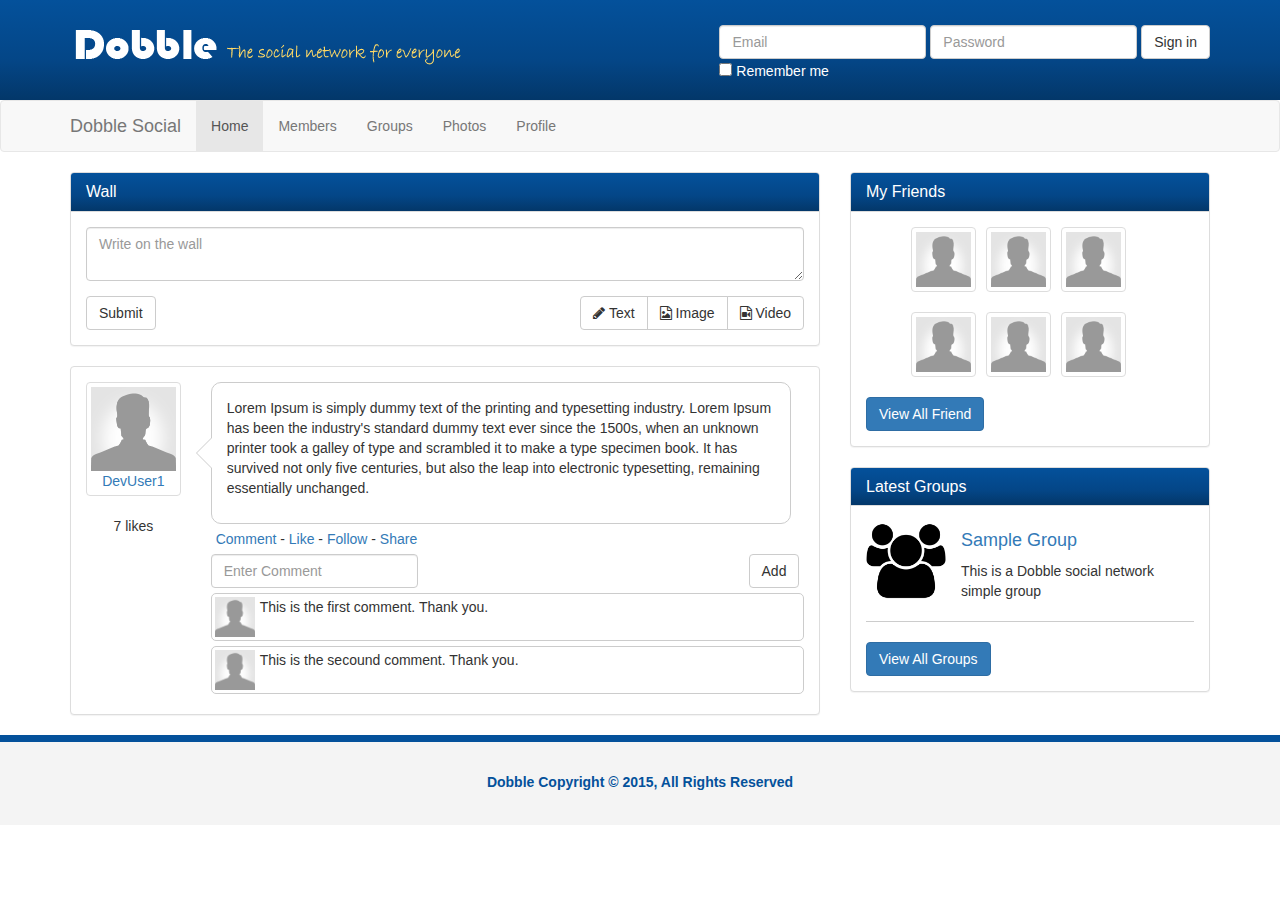
<file: index.html>
<!DOCTYPE html>
<html lang="en">
  <head>
    <meta charset="utf-8">
    <meta http-equiv="X-UA-Compatible" content="IE=edge">
    <meta name="viewport" content="width=device-width, initial-scale=1">

    <title>Dobble Social Network</title>

    <!-- Bootstrap core CSS -->
    <link href="css/bootstrap.css" rel="stylesheet">

    <!-- Custom styles for this template -->
    <link href="css/font-awesome.css" rel="stylesheet">
    <link href="css/style.css" rel="stylesheet">
</head>

<body>

    <header>
      <div class="container">
        <img src="img/logo.png" class="logo">
        <form class="form-inline">
          <div class="form-group">
            <label class="sr-only" for="exampleInputEmail3">Email address</label>
            <input type="email" class="form-control" id="exampleInputEmail3" placeholder="Email">
          </div>
          <div class="form-group">
            <label class="sr-only" for="exampleInputPassword3">Password</label>
            <input type="password" class="form-control" id="exampleInputPassword3" placeholder="Password">
          </div>
          <button type="submit" class="btn btn-default">Sign in</button><br>
          <div class="checkbox">
            <label>
              <input type="checkbox"> Remember me
            </label>
          </div>
        </form>
      </div>
    </header>

    <nav class="navbar navbar-default">
      <div class="container">
        <div class="navbar-header">
          <button type="button" class="navbar-toggle collapsed" data-toggle="collapse" data-target="#navbar" aria-expanded="false" aria-controls="navbar">
            <span class="sr-only">Toggle navigation</span>
            <span class="icon-bar"></span>
            <span class="icon-bar"></span>
            <span class="icon-bar"></span>
          </button>
          <a href="index.html" class="navbar-brand">Dobble Social</a>
        </div>
        <div id="navbar" class="collapse navbar-collapse">
          <ul class="nav navbar-nav">
            <li class="active"><a href="index.html">Home</a></li>
            <li><a href="members.html">Members</a></li>
            <li><a href="groups.html">Groups</a></li>
            <li><a href="photos.html">Photos</a></li>
            <li><a href="profile.html">Profile</a></li>
          </ul>
        </div><!--/.nav-collapse -->
      </div>
    </nav>

    <section>
      <div class="container">
        <div class="row">
          <div class="col-md-8">
            
            <div class="panel panel-default">
              <div class="panel-heading">
                <h3 class="panel-title">Wall</h3>
              </div>
              <div class="panel-body">
                <form>
                  <div class="form-group">
                    <textarea class="form-control" placeholder="Write on the wall"></textarea>
                  </div>
                  <button type="submit" class="btn btn-default">Submit</button>
                  <div class="pull-right">
                    <div class="btn-group">
                      <button type="button" class="btn btn-default"><i class="fa fa-pencil"></i> Text</button>
                      <button type="button" class="btn btn-default"><i class="fa fa-file-image-o"></i> Image</button>
                      <button type="button" class="btn btn-default"><i class="fa fa-file-video-o"></i> Video</button>
                    </div>
                  </div>
                </form>
              </div>
            </div>

            <div class="panel panel-default post">
              <div class="panel-body">
                <div class="row">
                  <div class="col-sm-2">
                    <a class="post-avatar thumbnail" href="profile.html">
                        <img src="img/user.png">
                        <div class="text-center">DevUser1</div>
                    </a>
                    <div class="likes text-center">7 likes</div>
                  </div>
                  <div class="col-sm-10">
                    <div class="bubble">
                        <p>Lorem Ipsum is simply dummy text of the printing and typesetting industry. Lorem Ipsum has been the industry's standard dummy text ever since the 1500s, when an unknown printer took a galley of type and scrambled it to make a type specimen book. It has survived not only five centuries, but also the leap into electronic typesetting, remaining essentially unchanged.</p>
                    </div><!-- bubble end -->
                    
                    <p class="post-actions">
                        <a href="#">Comment</a> - 
                        <a href="#">Like</a> - 
                        <a href="#">Follow</a> - 
                        <a href="#">Share</a>
                    </p>
                    
                    <div class="comment-form">
                        <form class="form-inline">
                            <div class="form-group">
                            <input type="text" class="form-control" id="exampleInputName2" placeholder="Enter Comment">
                            </div>
                            <button type="submit" class="btn btn-default">Add</button>
                        </form>
                    </div><!-- comment form end -->
                    <div class="clearfix"></div>

                    <div class="comments">
                        <div class="comment">
                            <a class="comment-avatar pull-left" href="#"><img src="img/user.png"></a>
                            <div class="comment-text">
                                <p>This is the first comment. Thank you.</p>
                            </div>
                        </div>

                        <div class="comment">
                            <a class="comment-avatar pull-left" href="#"><img src="img/user.png"></a>
                            <div class="comment-text">
                                <p>This is the secound comment. Thank you.</p>
                            </div>
                        </div>
                    </div>

                  </div>
                </div>
              </div>
            </div>

          </div>

          <div class="col-md-4">
            <div class="panel panel-default friends">
              <div class="panel-heading">
                <h3 class="panel-title">My Friends</h3>
              </div>
              <div class="panel-body">
                <ul>
                  <li><a class="thumbnail" href="profile.html"><img src="img/user.png"></a></li>
                  <li><a class="thumbnail" href="profile.html"><img src="img/user.png"></a></li>
                  <li><a class="thumbnail" href="profile.html"><img src="img/user.png"></a></li>
                  <li><a class="thumbnail" href="profile.html"><img src="img/user.png"></a></li>
                  <li><a class="thumbnail" href="profile.html"><img src="img/user.png"></a></li>
                  <li><a class="thumbnail" href="profile.html"><img src="img/user.png"></a></li>
                </ul>
                <div class="clearfix"></div>
                <a class="btn btn-primary" href="#">View All Friend</a>
              </div>
            </div>

            <div class="panel panel-default groups">
                <div class="panel-heading">
                    <h3 class="panel-title">Latest Groups</h3>
                </div>
                <div class="panel-body">
                    <div class="group-item">
                        <img src="img/group.png">
                        <h4><a href="#">Sample Group</a></h4>
                        <p>This is a Dobble social network simple group</p>
                    </div>
                    <a class="btn btn-primary" href="#">View All Groups</a>
                </div>
            </div>

          </div>
        </div>
      </div>
    </section>

    <footer>
        <div class="container">
            <p>Dobble Copyright &copy; 2015, All Rights Reserved</p>
        </div>
    </footer>

    <!-- Bootstrap core JavaScript
    ================================================== -->
    <!-- Placed at the end of the document so the pages load faster -->
    <script src="https://ajax.googleapis.com/ajax/libs/jquery/1.11.3/jquery.min.js"></script>
    <script src="js/bootstrap.js"></script>
  </body>
</html>
</file>
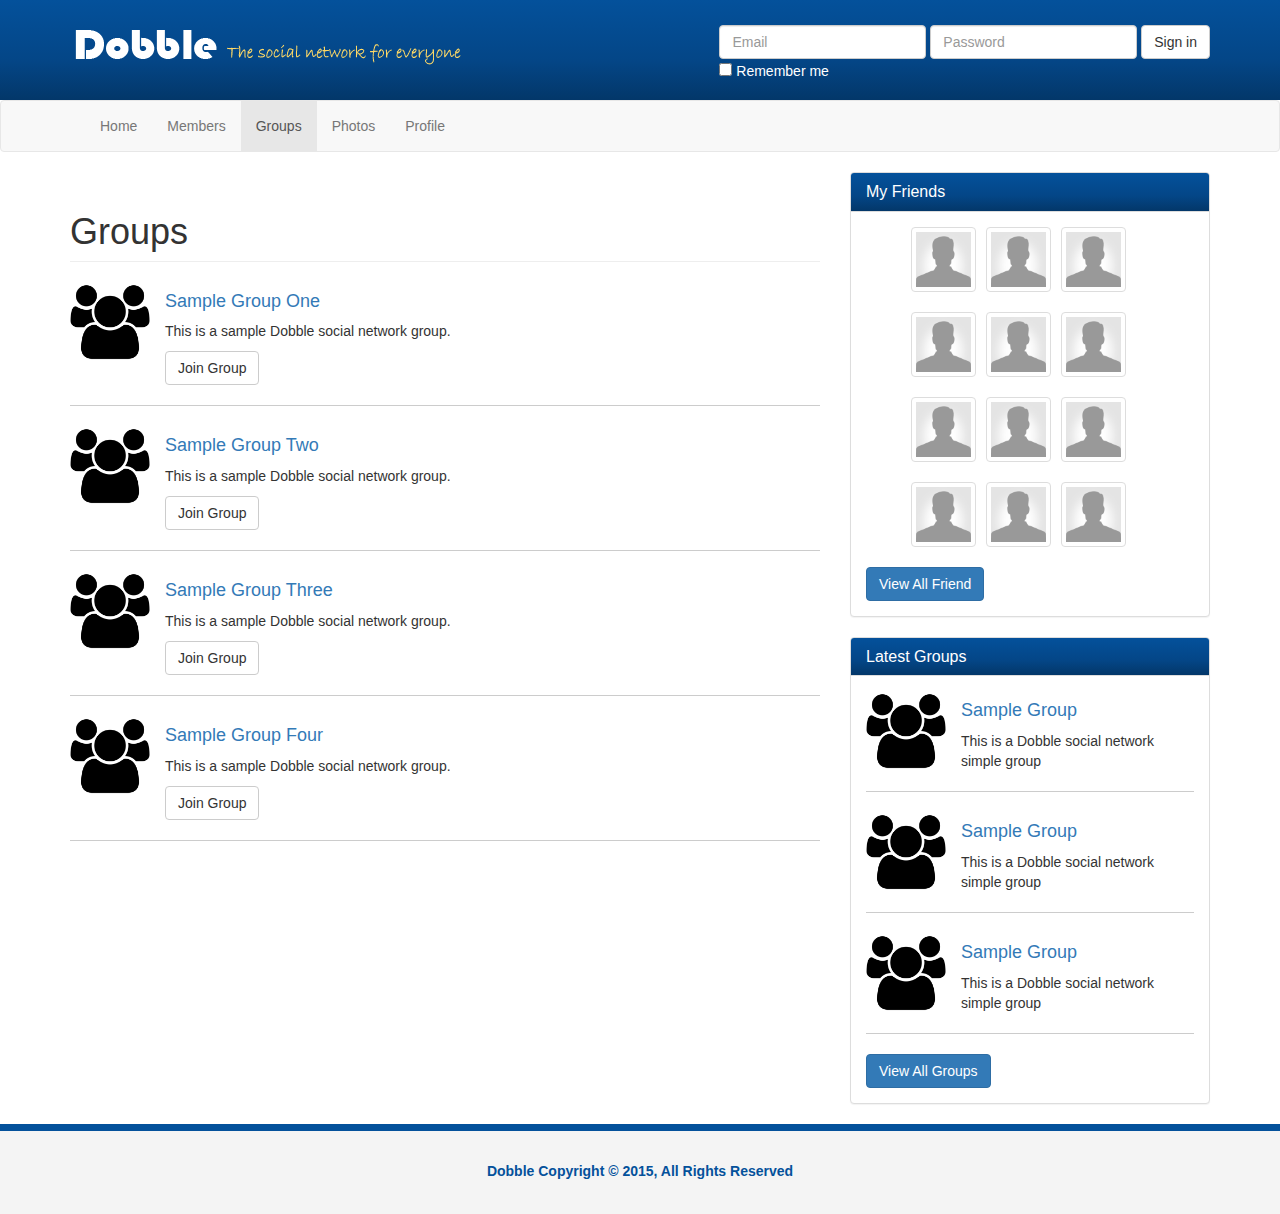
<file: groups.html>
<!DOCTYPE html>
<html lang="en">
  <head>
    <meta charset="utf-8">
    <meta http-equiv="X-UA-Compatible" content="IE=edge">
    <meta name="viewport" content="width=device-width, initial-scale=1">

    <title>Groups: Dobble Social Network</title>

    <!-- Bootstrap core CSS -->
    <link href="css/bootstrap.css" rel="stylesheet">

    <!-- Custom styles for this template -->
    <link href="css/font-awesome.css" rel="stylesheet">
    <link href="css/style.css" rel="stylesheet">
  </head>

  <body>
    <header>
      <div class="container">
        <img src="img/logo.png" class="logo">
        <form class="form-inline">
          <div class="form-group">
            <label class="sr-only" for="exampleInputEmail3">Email address</label>
            <input type="email" class="form-control" id="exampleInputEmail3" placeholder="Email">
          </div>
          <div class="form-group">
            <label class="sr-only" for="exampleInputPassword3">Password</label>
            <input type="password" class="form-control" id="exampleInputPassword3" placeholder="Password">
          </div>
          <button type="submit" class="btn btn-default">Sign in</button><br>
          <div class="checkbox">
            <label>
              <input type="checkbox"> Remember me
            </label>
          </div>
        </form>
      </div>
      
    </header>
    <nav class="navbar navbar-default">
      <div class="container">
        <div class="navbar-header">
          <button type="button" class="navbar-toggle collapsed" data-toggle="collapse" data-target="#navbar" aria-expanded="false" aria-controls="navbar">
            <span class="sr-only">Toggle navigation</span>
            <span class="icon-bar"></span>
            <span class="icon-bar"></span>
            <span class="icon-bar"></span>
          </button>
        </div>
        <div id="navbar" class="collapse navbar-collapse">
          <ul class="nav navbar-nav">
            <li><a href="index.html">Home</a></li>
            <li><a href="members.html">Members</a></li>
            <li class="active"><a href="groups.html">Groups</a></li>
            <li><a href="photos.html">Photos</a></li>
            <li><a href="profile.html">Profile</a></li>
          </ul>
        </div><!--/.nav-collapse -->
      </div>
    </nav>

    <section>
      <div class="container">
        <div class="row">
          <div class="col-md-8">
            <div class="groups">
              <h1 class="page-header">Groups</h1>
              <div class="group-item">
                <img src="img/group.png">
                <h4><a href="#">Sample Group One</a></h4>
                <p>This is a sample Dobble social network group.</p>
                <p><a href="#" class="btn btn-default">Join Group</a></p>
              </div>
              <div class="clearfix"></div>
              <div class="group-item">
                <img src="img/group.png">
                <h4><a href="#">Sample Group Two</a></h4>
                <p>This is a sample Dobble social network group.</p>
                <p><a href="#" class="btn btn-default">Join Group</a></p>
              </div>
              <div class="clearfix"></div>
              <div class="group-item">
                <img src="img/group.png">
                <h4><a href="#">Sample Group Three</a></h4>
                <p>This is a sample Dobble social network group.</p>
                <p><a href="#" class="btn btn-default">Join Group</a></p>
              </div>
              <div class="clearfix"></div>
              <div class="group-item">
                <img src="img/group.png">
                <h4><a href="#">Sample Group Four</a></h4>
                <p>This is a sample Dobble social network group.</p>
                <p><a href="#" class="btn btn-default">Join Group</a></p>
              </div>
            </div>
          </div>
          <div class="col-md-4">
            <div class="panel panel-default friends">
              <div class="panel-heading">
                <h3 class="panel-title">My Friends</h3>
              </div>
              <div class="panel-body">
                <ul>
                  <li><a class="thumbnail" href="profile.html"><img src="img/user.png"></a></li>
                  <li><a class="thumbnail" href="profile.html"><img src="img/user.png"></a></li>
                  <li><a class="thumbnail" href="profile.html"><img src="img/user.png"></a></li>
                  <li><a class="thumbnail" href="profile.html"><img src="img/user.png"></a></li>
                  <li><a class="thumbnail" href="profile.html"><img src="img/user.png"></a></li>
                  <li><a class="thumbnail" href="profile.html"><img src="img/user.png"></a></li>
                  <li><a class="thumbnail" href="profile.html"><img src="img/user.png"></a></li>
                  <li><a class="thumbnail" href="profile.html"><img src="img/user.png"></a></li>
                  <li><a class="thumbnail" href="profile.html"><img src="img/user.png"></a></li>
                  <li><a class="thumbnail" href="profile.html"><img src="img/user.png"></a></li>
                  <li><a class="thumbnail" href="profile.html"><img src="img/user.png"></a></li>
                  <li><a class="thumbnail" href="profile.html"><img src="img/user.png"></a></li>
                </ul>
                <div class="clearfix"></div>
                <a class="btn btn-primary" href="#">View All Friend</a>
              </div>
            </div>

            <div class="panel panel-default groups">
              <div class="panel-heading">
                <h3 class="panel-title">Latest Groups</h3>
              </div>
              <div class="panel-body">
                <div class="group-item">
                  <img src="img/group.png">
                  <h4><a href="#">Sample Group</a></h4>
                  <p>This is a Dobble social network simple group</p>
                </div>
                <div class="clearfix"></div>
                <div class="group-item">
                  <img src="img/group.png">
                  <h4><a href="#">Sample Group</a></h4>
                  <p>This is a Dobble social network simple group</p>
                </div>
                <div class="clearfix"></div>
                <div class="group-item">
                  <img src="img/group.png">
                  <h4><a href="#">Sample Group</a></h4>
                  <p>This is a Dobble social network simple group</p>
                </div>
                <div class="clearfix"></div>
                <a class="btn btn-primary" href="#">View All Groups</a>
              </div>
            </div>

          </div>
        </div>
      </div>
    </section>

    <footer>
      <div class="container">
        <p>Dobble Copyright &copy; 2015, All Rights Reserved</p>
      </div>
    </footer>

    <!-- Bootstrap core JavaScript
    ================================================== -->
    <!-- Placed at the end of the document so the pages load faster -->
    <script src="https://ajax.googleapis.com/ajax/libs/jquery/1.11.3/jquery.min.js"></script>
    <script src="js/bootstrap.js"></script>
  </body>
</html>
</file>
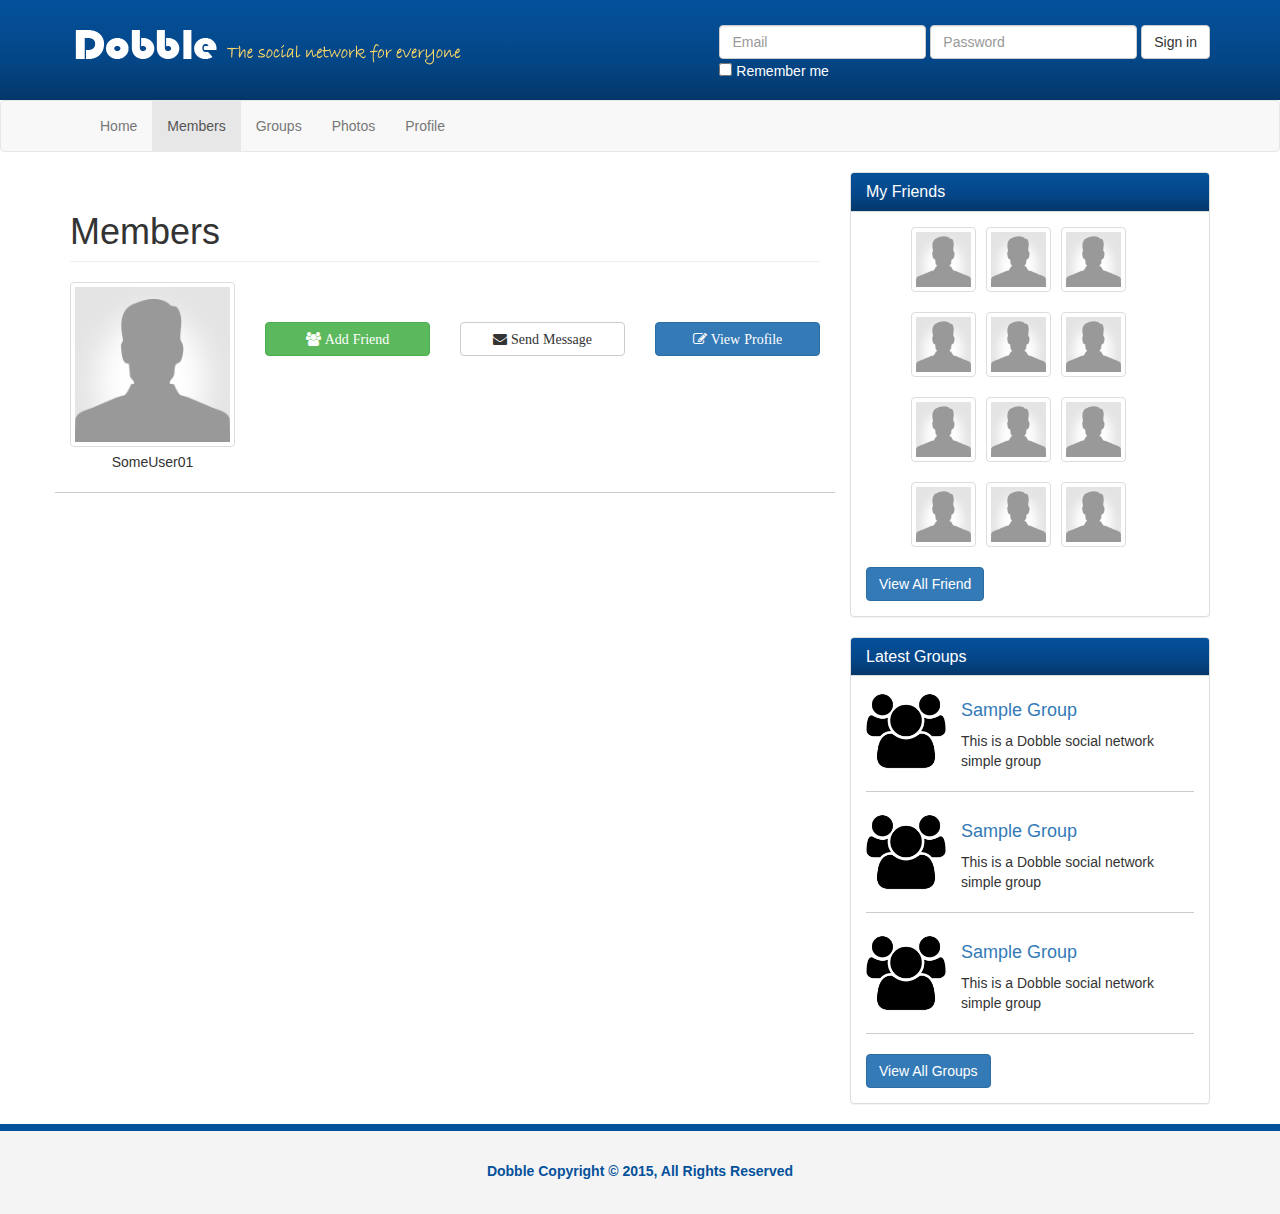
<file: members.html>
<!DOCTYPE html>
<html lang="en">
  <head>
    <meta charset="utf-8">
    <meta http-equiv="X-UA-Compatible" content="IE=edge">
    <meta name="viewport" content="width=device-width, initial-scale=1">

    <title>Members: Dobble Social Network</title>

    <!-- Bootstrap core CSS -->
    <link href="css/bootstrap.css" rel="stylesheet">

    <!-- Custom styles for this template -->
    <link href="css/font-awesome.css" rel="stylesheet">
    <link href="css/style.css" rel="stylesheet">
  </head>

  <body>
    <header>
      <div class="container">
        <img src="img/logo.png" class="logo">
        <form class="form-inline">
          <div class="form-group">
            <label class="sr-only" for="exampleInputEmail3">Email address</label>
            <input type="email" class="form-control" id="exampleInputEmail3" placeholder="Email">
          </div>
          <div class="form-group">
            <label class="sr-only" for="exampleInputPassword3">Password</label>
            <input type="password" class="form-control" id="exampleInputPassword3" placeholder="Password">
          </div>
          <button type="submit" class="btn btn-default">Sign in</button><br>
          <div class="checkbox">
            <label>
              <input type="checkbox"> Remember me
            </label>
          </div>
        </form>
      </div>
      
    </header>
    <nav class="navbar navbar-default">
      <div class="container">
        <div class="navbar-header">
          <button type="button" class="navbar-toggle collapsed" data-toggle="collapse" data-target="#navbar" aria-expanded="false" aria-controls="navbar">
            <span class="sr-only">Toggle navigation</span>
            <span class="icon-bar"></span>
            <span class="icon-bar"></span>
            <span class="icon-bar"></span>
          </button>
        </div>
        <div id="navbar" class="collapse navbar-collapse">
          <ul class="nav navbar-nav">
            <li><a href="index.html">Home</a></li>
            <li class="active"><a href="members.html">Members</a></li>
            <li><a href="groups.html">Groups</a></li>
            <li><a href="photos.html">Photos</a></li>
            <li><a href="profile.html">Profile</a></li>
          </ul>
        </div><!--/.nav-collapse -->
      </div>
    </nav>

    <section>
      <div class="container">
        <div class="row">
          <div class="col-md-8">
            <div class="members">
                <h1 class="page-header">Members</h1>
                <div class="row member-row">
                    <div class="col-md-3">
                        <img src="img/user.png" class="img-thumbnail">
                        <div class="text-center">SomeUser01</div>
                    </div>
                    <div class="col-md-3">
                        <p><a href="#" class="btn btn-success btn-block"><i class="fa fa-users"> Add Friend</i></a></p>
                    </div>
                    <div class="col-md-3">
                        <p><a href="#" class="btn btn-default btn-block"><i class="fa fa-envelope"> Send Message</i></a></p>
                    </div>
                    <div class="col-md-3">
                        <p><a href="#" class="btn btn-primary btn-block"><i class="fa fa-edit"> View Profile</i></a></p>
                    </div>
                </div>
            </div>
          </div>
          <div class="col-md-4">
            <div class="panel panel-default friends">
              <div class="panel-heading">
                <h3 class="panel-title">My Friends</h3>
              </div>
              <div class="panel-body">
                <ul>
                  <li><a class="thumbnail" href="profile.html"><img src="img/user.png"></a></li>
                  <li><a class="thumbnail" href="profile.html"><img src="img/user.png"></a></li>
                  <li><a class="thumbnail" href="profile.html"><img src="img/user.png"></a></li>
                  <li><a class="thumbnail" href="profile.html"><img src="img/user.png"></a></li>
                  <li><a class="thumbnail" href="profile.html"><img src="img/user.png"></a></li>
                  <li><a class="thumbnail" href="profile.html"><img src="img/user.png"></a></li>
                  <li><a class="thumbnail" href="profile.html"><img src="img/user.png"></a></li>
                  <li><a class="thumbnail" href="profile.html"><img src="img/user.png"></a></li>
                  <li><a class="thumbnail" href="profile.html"><img src="img/user.png"></a></li>
                  <li><a class="thumbnail" href="profile.html"><img src="img/user.png"></a></li>
                  <li><a class="thumbnail" href="profile.html"><img src="img/user.png"></a></li>
                  <li><a class="thumbnail" href="profile.html"><img src="img/user.png"></a></li>
                </ul>
                <div class="clearfix"></div>
                <a class="btn btn-primary" href="#">View All Friend</a>
              </div>
            </div>

            <div class="panel panel-default groups">
              <div class="panel-heading">
                <h3 class="panel-title">Latest Groups</h3>
              </div>
              <div class="panel-body">
                <div class="group-item">
                  <img src="img/group.png">
                  <h4><a href="#">Sample Group</a></h4>
                  <p>This is a Dobble social network simple group</p>
                </div>
                <div class="clearfix"></div>
                <div class="group-item">
                  <img src="img/group.png">
                  <h4><a href="#">Sample Group</a></h4>
                  <p>This is a Dobble social network simple group</p>
                </div>
                <div class="clearfix"></div>
                <div class="group-item">
                  <img src="img/group.png">
                  <h4><a href="#">Sample Group</a></h4>
                  <p>This is a Dobble social network simple group</p>
                </div>
                <div class="clearfix"></div>
                <a class="btn btn-primary" href="#">View All Groups</a>
              </div>
            </div>

          </div>
        </div>
      </div>
    </section>

    <footer>
      <div class="container">
        <p>Dobble Copyright &copy; 2015, All Rights Reserved</p>
      </div>
    </footer>

    <!-- Bootstrap core JavaScript
    ================================================== -->
    <!-- Placed at the end of the document so the pages load faster -->
    <script src="https://ajax.googleapis.com/ajax/libs/jquery/1.11.3/jquery.min.js"></script>
    <script src="js/bootstrap.js"></script>
  </body>
</html>
</file>
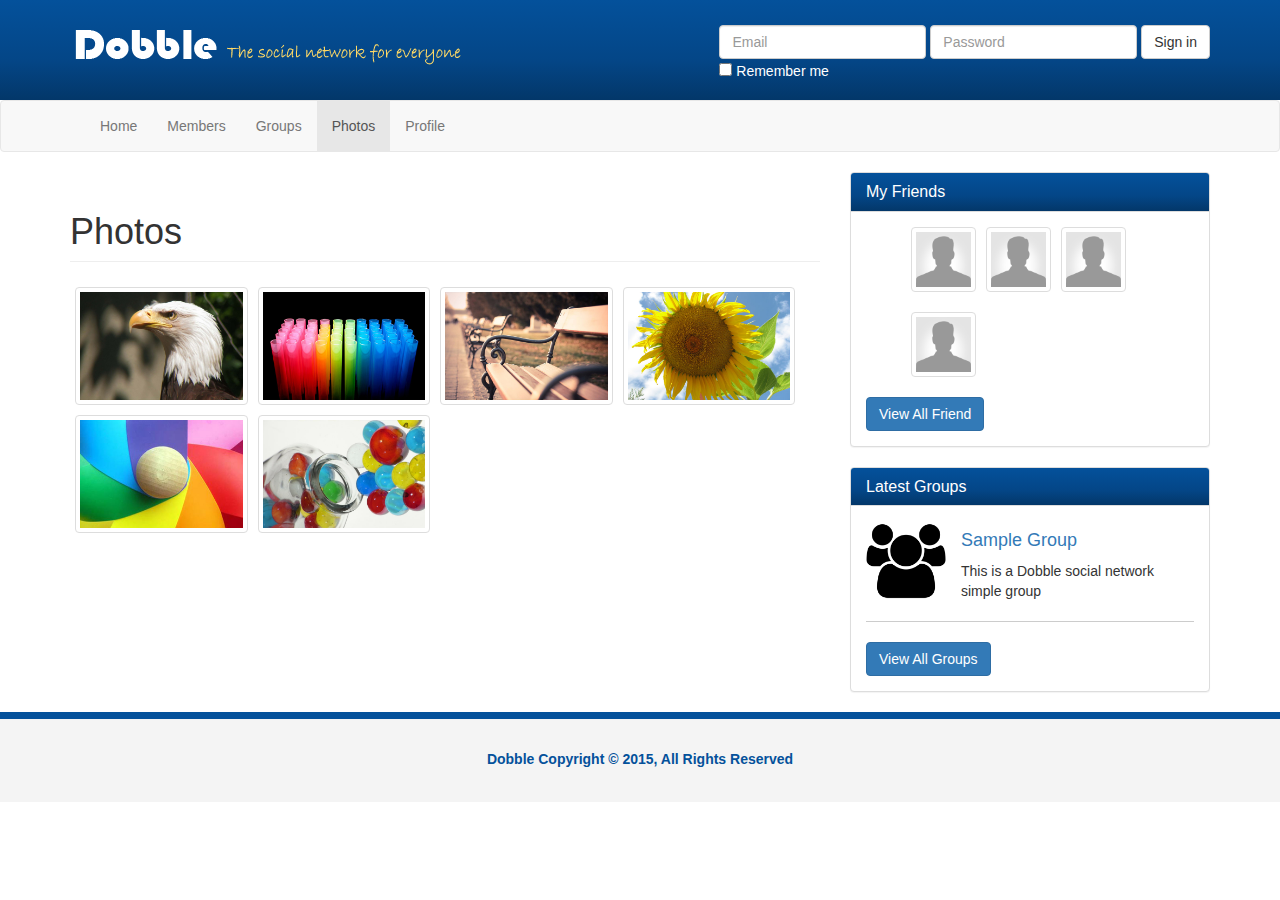
<file: photos.html>
<!DOCTYPE html>
<html lang="en">
  <head>
    <meta charset="utf-8">
    <meta http-equiv="X-UA-Compatible" content="IE=edge">
    <meta name="viewport" content="width=device-width, initial-scale=1">

    <title>Photos: Dobble Social Network</title>

    <!-- Bootstrap core CSS -->
    <link href="css/bootstrap.css" rel="stylesheet">

    <!-- Custom styles for this template -->
    <link href="css/font-awesome.css" rel="stylesheet">
    <link href="css/ekko-lightbox.min.css" rel="stylesheet">
    <link href="css/style.css" rel="stylesheet">
  </head>

  <body>
    <header>
      <div class="container">
        <img src="img/logo.png" class="logo">
        <form class="form-inline">
          <div class="form-group">
            <label class="sr-only" for="exampleInputEmail3">Email address</label>
            <input type="email" class="form-control" id="exampleInputEmail3" placeholder="Email">
          </div>
          <div class="form-group">
            <label class="sr-only" for="exampleInputPassword3">Password</label>
            <input type="password" class="form-control" id="exampleInputPassword3" placeholder="Password">
          </div>
          <button type="submit" class="btn btn-default">Sign in</button><br>
          <div class="checkbox">
            <label>
              <input type="checkbox"> Remember me
            </label>
          </div>
        </form>
      </div>
      
    </header>
    <nav class="navbar navbar-default">
      <div class="container">
        <div class="navbar-header">
          <button type="button" class="navbar-toggle collapsed" data-toggle="collapse" data-target="#navbar" aria-expanded="false" aria-controls="navbar">
            <span class="sr-only">Toggle navigation</span>
            <span class="icon-bar"></span>
            <span class="icon-bar"></span>
            <span class="icon-bar"></span>
          </button>
        </div>
        <div id="navbar" class="collapse navbar-collapse">
          <ul class="nav navbar-nav">
            <li><a href="index.html">Home</a></li>
            <li><a href="members.html">Members</a></li>
            <li><a href="groups.html">Groups</a></li>
            <li class="active"><a href="photos.html">Photos</a></li>
            <li><a href="profile.html">Profile</a></li>
          </ul>
        </div><!--/.nav-collapse -->
      </div>
    </nav>

    <section>
      <div class="container">
        <div class="row">
          <div class="col-md-8">
            <h1 class="page-header">Photos</h1>
            <ul class="photos gallery-parent">
              <li><a href="img/sample1.jpg" data-toggle="lightbox" data-gallery="my-gallery" data-parent=".gallery-parent" data-hover="tooltip" data-placement="top" title="This is image one" data-title="Image One" data-footer="This is image 1"><img src="img/sample1.jpg" class="img-thumbnail"></a></li>

              <li><a href="img/sample2.jpg" data-toggle="lightbox" data-gallery="my-gallery" data-parent=".gallery-parent" data-hover="tooltip" data-placement="top" title="This is image two" data-title="Image Two" data-footer="This is image 2"><img src="img/sample2.jpg" class="img-thumbnail"></a></li>

              <li><a href="img/sample3.jpg" data-toggle="lightbox" data-gallery="my-gallery" data-parent=".gallery-parent" data-hover="tooltip" data-placement="top" title="This is image three" data-title="Image Three" data-footer="This is image 3"><img src="img/sample3.jpg" class="img-thumbnail"></a></li>

              <li><a href="img/sample4.jpg" data-toggle="lightbox" data-gallery="my-gallery" data-parent=".gallery-parent" data-hover="tooltip" data-placement="top" title="This is image four" data-title="Image Four" data-footer="This is image 4"><img src="img/sample4.jpg" class="img-thumbnail"></a></li>

              <li><a href="img/sample5.jpg" data-toggle="lightbox" data-gallery="my-gallery" data-parent=".gallery-parent" data-hover="tooltip" data-placement="top" title="This is image five" data-title="Image Five" data-footer="This is image 5"><img src="img/sample5.jpg" class="img-thumbnail"></a></li>

              <li><a href="img/sample6.jpg" data-toggle="lightbox" data-gallery="my-gallery" data-parent=".gallery-parent" data-hover="tooltip" data-placement="top" title="This is image six" data-title="Image Six" data-footer="This is image 6"><img src="img/sample6.jpg" class="img-thumbnail"></a></li>
            </ul>
          </div>
          <div class="col-md-4">
            <div class="panel panel-default friends">
              <div class="panel-heading">
                <h3 class="panel-title">My Friends</h3>
              </div>
              <div class="panel-body">
                <ul>
                  <li><a class="thumbnail" href="profile.html"><img src="img/user.png"></a></li>
                  <li><a class="thumbnail" href="profile.html"><img src="img/user.png"></a></li>
                  <li><a class="thumbnail" href="profile.html"><img src="img/user.png"></a></li>
                  <li><a class="thumbnail" href="profile.html"><img src="img/user.png"></a></li>
                </ul>
                <div class="clearfix"></div>
                <a class="btn btn-primary" href="#">View All Friend</a>
              </div>
            </div>

            <div class="panel panel-default groups">
              <div class="panel-heading">
                <h3 class="panel-title">Latest Groups</h3>
              </div>
              <div class="panel-body">
                <div class="group-item">
                  <img src="img/group.png">
                  <h4><a href="#">Sample Group</a></h4>
                  <p>This is a Dobble social network simple group</p>
                </div>
                <div class="clearfix"></div>
                <a class="btn btn-primary" href="#">View All Groups</a>
              </div>
            </div>

          </div>
        </div>
      </div>
    </section>

    <footer>
      <div class="container">
        <p>Dobble Copyright &copy; 2015, All Rights Reserved</p>
      </div>
    </footer>

    <!-- Bootstrap core JavaScript
    ================================================== -->
    <!-- Placed at the end of the document so the pages load faster -->
    <script src="js/jquery.js"></script>
    <script src="js/bootstrap.js"></script>
    <script src="js/ekko-lightbox.min.js"></script>
    <script>
      $(document).delegate('*[data-toggle="lightbox"]', 'click', function(event) {
        event.preventDefault();
        $(this).ekkoLightbox();
      }); 
      $(function () {
        $('[data-hover="tooltip"]').tooltip()
      })
    </script>
  </body>
</html>
</file>
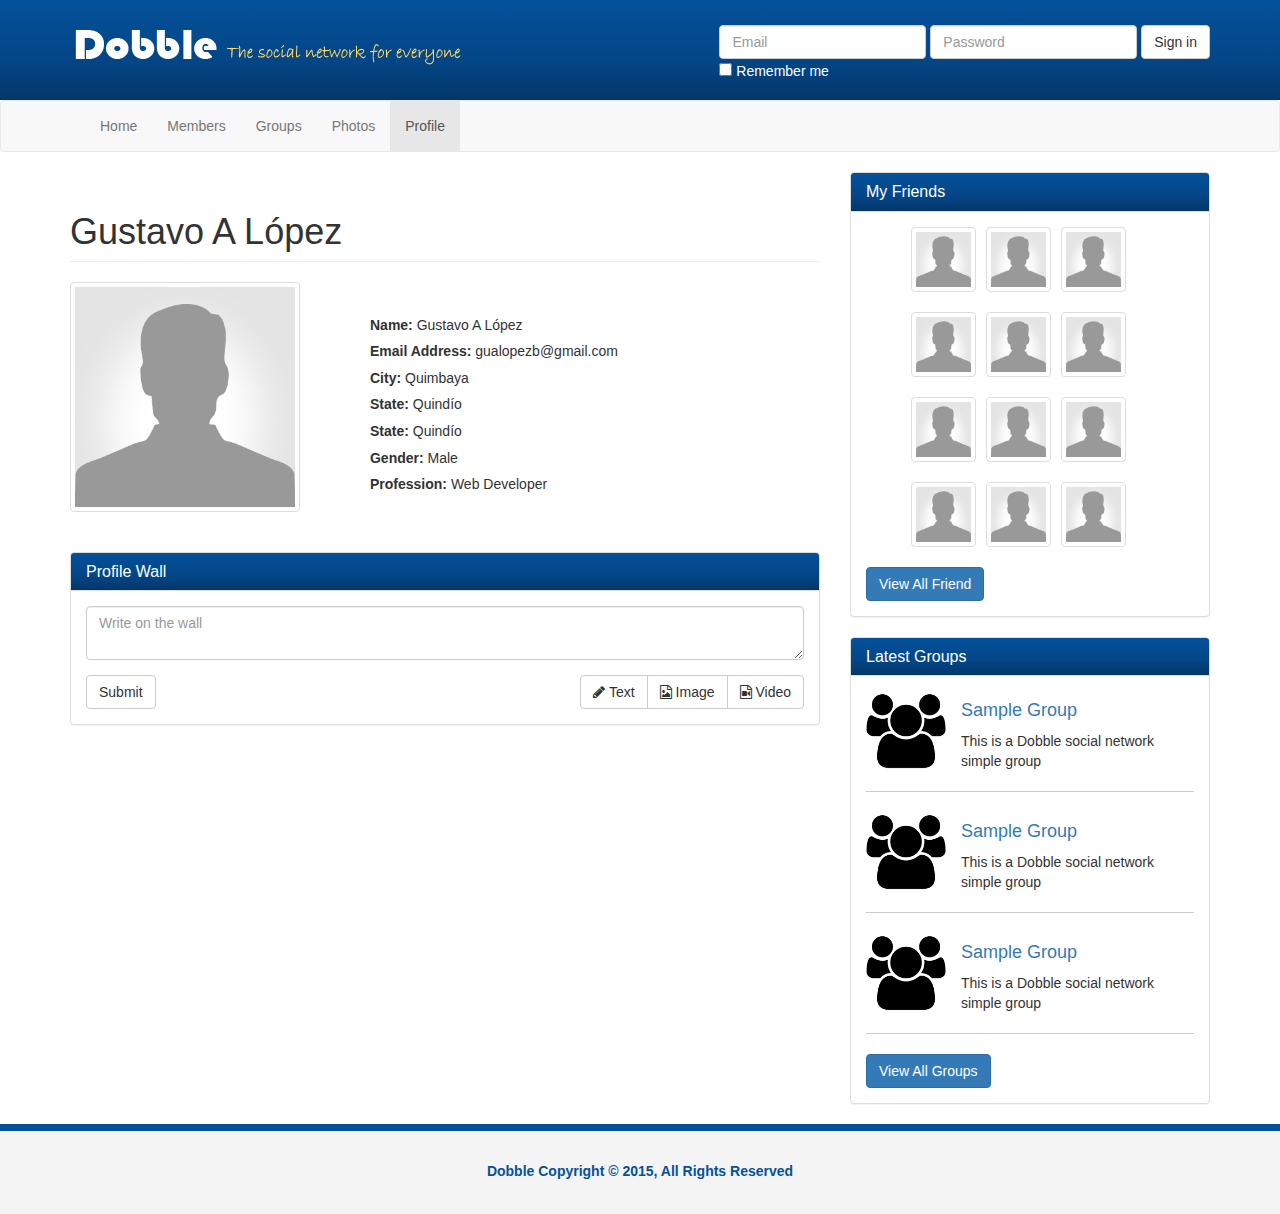
<file: profile.html>
<!DOCTYPE html>
<html lang="en">
  <head>
    <meta charset="utf-8">
    <meta http-equiv="X-UA-Compatible" content="IE=edge">
    <meta name="viewport" content="width=device-width, initial-scale=1">

    <title>Profile: Dobble Social Network</title>

    <!-- Bootstrap core CSS -->
    <link href="css/bootstrap.css" rel="stylesheet">

    <!-- Custom styles for this template -->
    <link href="css/font-awesome.css" rel="stylesheet">
    <link href="css/style.css" rel="stylesheet">
  </head>

  <body>
    <header>
      <div class="container">
        <img src="img/logo.png" class="logo">
        <form class="form-inline">
          <div class="form-group">
            <label class="sr-only" for="exampleInputEmail3">Email address</label>
            <input type="email" class="form-control" id="exampleInputEmail3" placeholder="Email">
          </div>
          <div class="form-group">
            <label class="sr-only" for="exampleInputPassword3">Password</label>
            <input type="password" class="form-control" id="exampleInputPassword3" placeholder="Password">
          </div>
          <button type="submit" class="btn btn-default">Sign in</button><br>
          <div class="checkbox">
            <label>
              <input type="checkbox"> Remember me
            </label>
          </div>
        </form>
      </div>
      
    </header>
    <nav class="navbar navbar-default">
      <div class="container">
        <div class="navbar-header">
          <button type="button" class="navbar-toggle collapsed" data-toggle="collapse" data-target="#navbar" aria-expanded="false" aria-controls="navbar">
            <span class="sr-only">Toggle navigation</span>
            <span class="icon-bar"></span>
            <span class="icon-bar"></span>
            <span class="icon-bar"></span>
          </button>
        </div>
        <div id="navbar" class="collapse navbar-collapse">
          <ul class="nav navbar-nav">
            <li><a href="index.html">Home</a></li>
            <li><a href="members.html">Members</a></li>
            <li><a href="groups.html">Groups</a></li>
            <li><a href="photos.html">Photos</a></li>
            <li class="active"><a href="profile.html">Profile</a></li>
          </ul>
        </div><!--/.nav-collapse -->
      </div>
    </nav>

    <section>
      <div class="container">
        <div class="row">
          <div class="col-md-8">
            <div class="profile">
              <h1 class="page-header">Gustavo A López</h1>
              <div class="row">
                <div class="col-md-4">
                  <img src="img/user.png" class="img-thumbnail">
                </div>
                <div class="col-md-8">
                  <ul>
                    <li><strong>Name:</strong> Gustavo A López</li>
                    <li><strong>Email Address: </strong>gualopezb@gmail.com</li>
                    <li><strong>City:</strong> Quimbaya</li>
                    <li><strong>State:</strong> Quindío</li>
                    <li><strong>State:</strong> Quindío</li>
                    <li><strong>Gender:</strong> Male</li>
                    <li><strong>Profession:</strong> Web Developer</li>
                  </ul>
                </div>
              </div>
              <br><br>
              <div class="row">
                <div class="col-md-12">
                  <div class="panel panel-default">
                    <div class="panel-heading">
                      <h3 class="panel-title">Profile Wall</h3>
                    </div>
                    <div class="panel-body">
                      <form>
                        <div class="form-group">
                          <textarea class="form-control" placeholder="Write on the wall"></textarea>
                        </div>
                        <button type="submit" class="btn btn-default">Submit</button>
                        <div class="pull-right">
                          <div class="btn-group">
                            <button type="button" class="btn btn-default"><i class="fa fa-pencil"></i> Text</button>
                            <button type="button" class="btn btn-default"><i class="fa fa-file-image-o"></i> Image</button>
                            <button type="button" class="btn btn-default"><i class="fa fa-file-video-o"></i> Video</button>
                          </div>
                        </div>
                      </form>
                    </div>
                  </div>
                </div>
              </div>
            </div>
          </div>
          <div class="col-md-4">
            <div class="panel panel-default friends">
              <div class="panel-heading">
                <h3 class="panel-title">My Friends</h3>
              </div>
              <div class="panel-body">
                <ul>
                  <li><a class="thumbnail" href="profile.html"><img src="img/user.png"></a></li>
                  <li><a class="thumbnail" href="profile.html"><img src="img/user.png"></a></li>
                  <li><a class="thumbnail" href="profile.html"><img src="img/user.png"></a></li>
                  <li><a class="thumbnail" href="profile.html"><img src="img/user.png"></a></li>
                  <li><a class="thumbnail" href="profile.html"><img src="img/user.png"></a></li>
                  <li><a class="thumbnail" href="profile.html"><img src="img/user.png"></a></li>
                  <li><a class="thumbnail" href="profile.html"><img src="img/user.png"></a></li>
                  <li><a class="thumbnail" href="profile.html"><img src="img/user.png"></a></li>
                  <li><a class="thumbnail" href="profile.html"><img src="img/user.png"></a></li>
                  <li><a class="thumbnail" href="profile.html"><img src="img/user.png"></a></li>
                  <li><a class="thumbnail" href="profile.html"><img src="img/user.png"></a></li>
                  <li><a class="thumbnail" href="profile.html"><img src="img/user.png"></a></li>
                </ul>
                <div class="clearfix"></div>
                <a class="btn btn-primary" href="#">View All Friend</a>
              </div>
            </div>

            <div class="panel panel-default groups">
              <div class="panel-heading">
                <h3 class="panel-title">Latest Groups</h3>
              </div>
              <div class="panel-body">
                <div class="group-item">
                  <img src="img/group.png">
                  <h4><a href="#">Sample Group</a></h4>
                  <p>This is a Dobble social network simple group</p>
                </div>
                <div class="clearfix"></div>
                <div class="group-item">
                  <img src="img/group.png">
                  <h4><a href="#">Sample Group</a></h4>
                  <p>This is a Dobble social network simple group</p>
                </div>
                <div class="clearfix"></div>
                <div class="group-item">
                  <img src="img/group.png">
                  <h4><a href="#">Sample Group</a></h4>
                  <p>This is a Dobble social network simple group</p>
                </div>
                <div class="clearfix"></div>
                <a class="btn btn-primary" href="#">View All Groups</a>
              </div>
            </div>

          </div>
        </div>
      </div>
    </section>

    <footer>
      <div class="container">
        <p>Dobble Copyright &copy; 2015, All Rights Reserved</p>
      </div>
    </footer>

    <!-- Bootstrap core JavaScript
    ================================================== -->
    <!-- Placed at the end of the document so the pages load faster -->
    <script src="https://ajax.googleapis.com/ajax/libs/jquery/1.11.3/jquery.min.js"></script>
    <script src="js/bootstrap.js"></script>
  </body>
</html>
</file>
<file: css/style.css>
header {
	background-image: linear-gradient(#04519b, #044687 60%, #033769);
	color: #fff;
	min-height: 100px;
	padding-top: 25px;
}

header form {
	float: right;
}

header .logo {
	float: left;
}

.panel-heading {
	background-image: linear-gradient(#04519b, #044687 60%, #033769);
	color: #fff !important;
}

.bubble {
  position: relative;
  width: 580px;
  min-height: 65px;
  padding: 15px;
  background: #fff;
  border-radius: 10px;
  border: 1px solid #ccc;
}

.bubble:after {
	position: absolute;
	content: '';
	border-style: solid;
	border-width: 15px 15px 15px 0;
	border-color: transparent #fff;
	display: block;
	width: 0;
	z-index: 1;
	margin-top: -15px;
	left: -15px;
	top: 50%;
}

.bubble:before {
	position: absolute;
	content: '';
	border-style: solid;
	border-width: 15px 15px 15px 0;
	border-color: transparent #ccc;
	display: block;
	width: 0;
	z-index: 0;
	margin-top: -15px;
	left: -16px;
	top: 50%;
}

.post-actions {
	margin: 5px;
}

.comment-form .form-group {
	width: 90%;
}

.comment-avatar img{
  width: 40px;
  margin-right: 5px;
}

.comment {
	border: 1px solid #ccc;
	border-radius: 5px;
	padding: 3px;
	margin: 5px 0;
	overflow: auto;
	width: 100%;
}

.friends li {
  list-style: none;
  padding: 0 5px;
  display: inline;
  float: left;
}

.friends img {
  width: 55px;
}

.groups img {
	width: 80px;
	float: left;
	margin-right: 15px;
}

.group-item {
	padding-bottom: 10px;
	margin-bottom: 20px;
	border-bottom: 1px solid #ccc;
	overflow:auto;
}

.members .member-row {
	border-bottom: 1px solid #ccc;
	padding-bottom: 20px;
	margin-bottom: 20px;
}

.members img {
	margin-bottom: 5px;
}

.profile ul {
	margin-top: 30px;
}

.profile li {
	list-style: none;
	line-height: 1.9em;
}

.photos {
  margin: 0;
  padding: 0;
}

.photos li {
  list-style: none;
  float: left;
  margin: 5px;
  width: 23%;
}

.photos img {
  width: 100%;
}

footer {
	background: #f4f4f4;
	height: 90px;
	color: #04519b;
	font-weight: bold;
	text-align: center;
	padding-top: 30px;
	border-top: 7px solid #04519b;
}

@media(min-width: 991px) {
	.members p {
		padding-top: 40px;
	}
}
</file>
